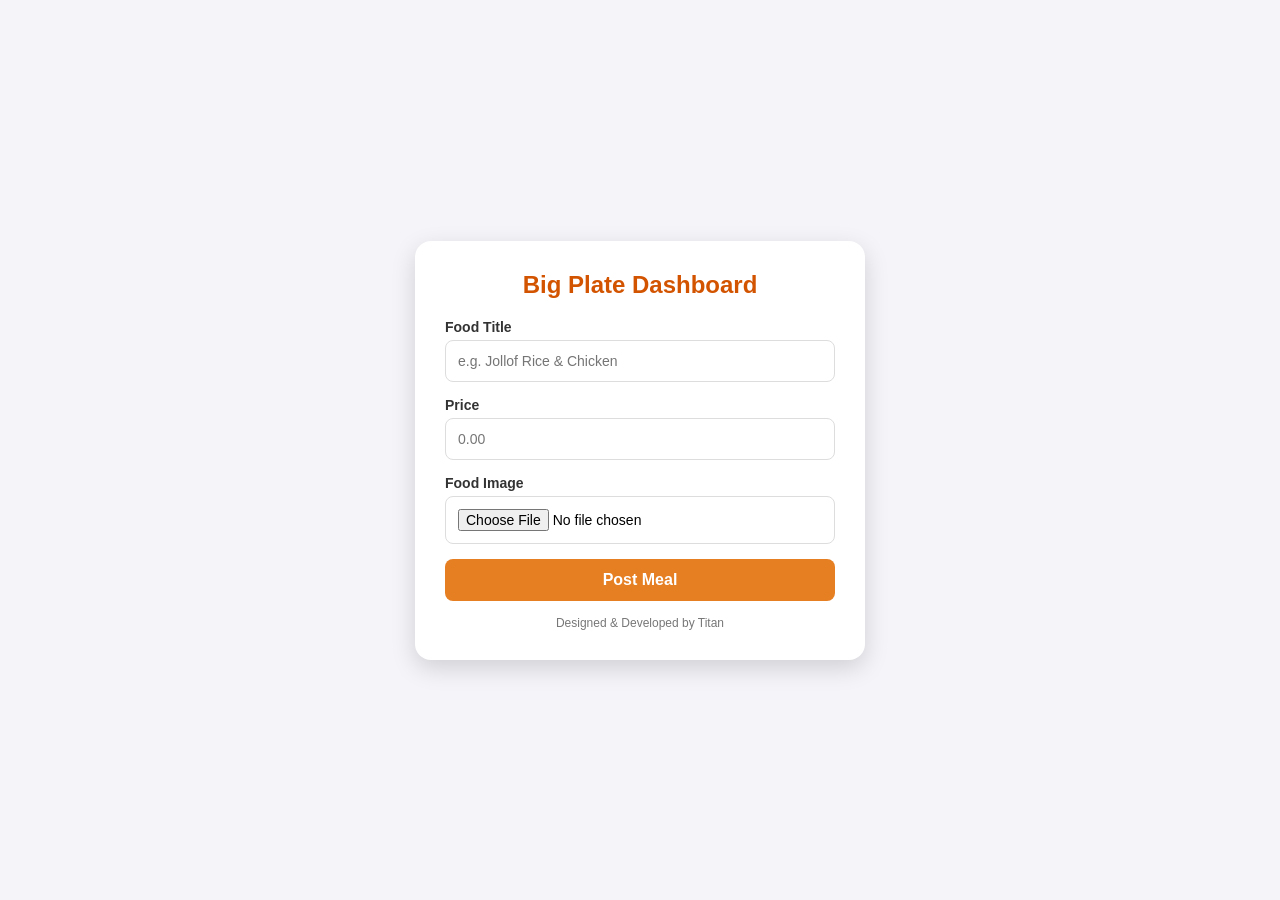
<file: dashboard.html>
<!DOCTYPE html>
<html lang="en">
<head>
  <meta charset="UTF-8">
  <meta name="viewport" content="width=device-width, initial-scale=1.0">
  <title>Vendor Dashboard - Big Plate</title>
  <style>
    body {
      font-family: Arial, sans-serif;
      margin: 0;
      padding: 0;
      min-height: 100vh;
      display: flex;
      justify-content: center;
      align-items: center;
      /* Replace with your background image URL or keep it styled nicely */
      background: #f4f4f9;
    }
    .card {
      background: #ffffff;
      padding: 30px;
      width: 100%;
      max-width: 450px;
      border-radius: 16px;
      box-shadow: 0 8px 24px rgba(0, 0, 0, 0.15);
      box-sizing: border-box;
    }
    h2 {
      color: #d35400;
      text-align: center;
      margin-top: 0;
      margin-bottom: 20px;
    }
    label {
      display: block;
      margin-bottom: 5px;
      font-size: 14px;
      color: #333;
      font-weight: bold;
    }
    input, button {
      display: block;
      width: 100%;
      margin-bottom: 15px;
      padding: 12px;
      box-sizing: border-box;
      border: 1px solid #ddd;
      border-radius: 8px;
      font-size: 14px;
    }
    input:focus {
      border-color: #d35400;
      outline: none;
    }
    button {
      background: #e67e22;
      color: white;
      border: none;
      border-radius: 8px;
      cursor: pointer;
      font-weight: bold;
      font-size: 16px;
      transition: background 0.2s;
    }
    button:hover {
      background: #d35400;
    }
    .footer-text {
      text-align: center;
      font-size: 12px;
      color: #777;
      margin-top: 10px;
    }
  </style>
</head>
<body>

  <div class="card">
    <h2>Big Plate Dashboard</h2>
    <form id="upload-form">
      <label for="title">Food Title</label>
      <input type="text" id="title" placeholder="e.g. Jollof Rice & Chicken" required />

      <label for="price">Price</label>
      <input type="number" step="0.01" id="price" placeholder="0.00" required />

      <label for="image-file">Food Image</label>
      <input type="file" id="image-file" accept="image/*" required />

      <button type="submit">Post Meal</button>
    </form>
    <div class="footer-text">Designed & Developed by Titan</div>
  </div>

  <script type="module">
    import { createClient } from 'https://cdn.jsdelivr.net/npm/@supabase/supabase-js/+esm';

    // Paste your Supabase credentials here
    const supabaseUrl = 'https://iaqkorbstonyqhowhksr.supabase.co';
    const supabaseKey = 'sb_publishable_EQolnAMn2FBFEkLtA0DhPQ_dvjPGMQw';
    const supabase = createClient(supabaseUrl, supabaseKey);

    document.getElementById('upload-form').addEventListener('submit', async (e) => {
      e.preventDefault();

      const title = document.getElementById('title').value;
      const price = parseFloat(document.getElementById('price').value);
      const fileInput = document.getElementById('image-file');
      const file = fileInput.files[0];

      if (!file) return alert('Please select an image!');

      // 1. Upload image to 'food-images' bucket
      const fileName = ${Date.now()}_${file.name};
      const { data: uploadData, error: uploadError } = await supabase.storage
        .from('food-images')
        .upload(fileName, file);

      if (uploadError) {
        alert('Error uploading image: ' + uploadError.message);
        return;
      }

      // 2. Get public URL for the uploaded image
      const { data: urlData } = supabase.storage
        .from('food-images')
        .getPublicUrl(fileName);

      const imageUrl = urlData.publicUrl;

      // 3. Save listing details into the 'foods' database table
      const { error: dbError } = await supabase
        .from('foods')
        .insert([
          { 
            title: title, 
            price: price, 
            image_url: imageUrl, 
            vendor_email: "vendor@thebigplate.com" 
          }
        ]);
       if (dbError) {
        alert('Error saving to database: ' + dbError.message);
      } else {
        alert('Meal posted successfully!');
        document.getElementById('upload-form').reset();
      }
    });
  </script>

</body>
</html>
</file>
